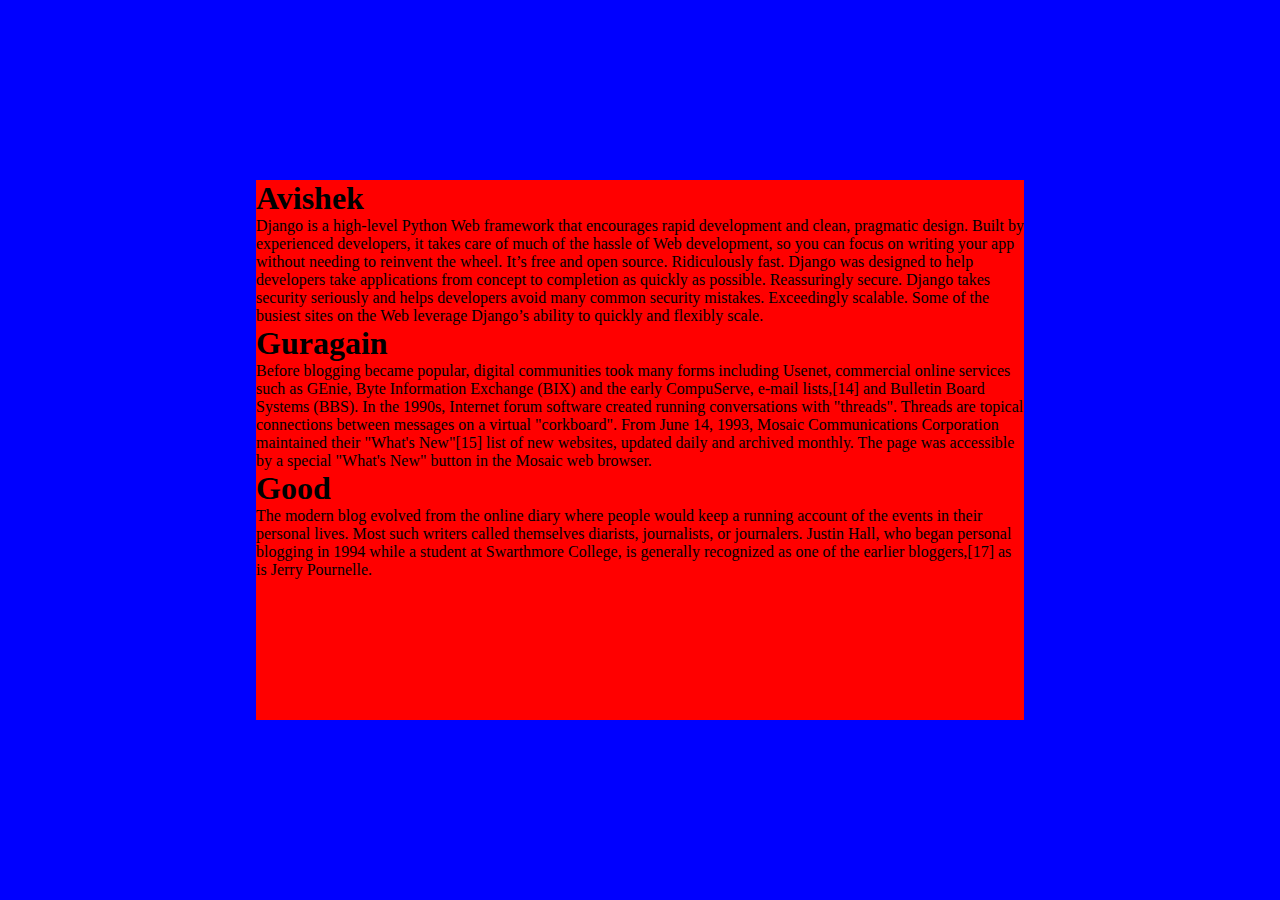
<file: index.html>
<!DOCTYPE html>
<html lang="en">
  <head>
    <meta charset="UTF-8" />
    <meta name="viewport" content="width=device-width, initial-scale=1.0" />
    <link rel="stylesheet" type="text/css" href="style.css" />
    <title>Document</title>
  </head>
  <body>
    <div class="parent_div">
      <div class="child_div">
          
        <div>
          <h1>Avishek</h1>
          <p>
            Django is a high-level Python Web framework that encourages rapid
            development and clean, pragmatic design. Built by experienced
            developers, it takes care of much of the hassle of Web development,
            so you can focus on writing your app without needing to reinvent the
            wheel. It’s free and open source. Ridiculously fast. Django was
            designed to help developers take applications from concept to
            completion as quickly as possible. Reassuringly secure. Django takes
            security seriously and helps developers avoid many common security
            mistakes. Exceedingly scalable. Some of the busiest sites on the Web
            leverage Django’s ability to quickly and flexibly scale.
          </p>
        </div>
        <div>
          <h1>Guragain</h1>
          <p>
            Before blogging became popular, digital communities took many forms
            including Usenet, commercial online services such as GEnie, Byte
            Information Exchange (BIX) and the early CompuServe, e-mail
            lists,[14] and Bulletin Board Systems (BBS). In the 1990s, Internet
            forum software created running conversations with "threads". Threads
            are topical connections between messages on a virtual "corkboard".
            From June 14, 1993, Mosaic Communications Corporation maintained
            their "What's New"[15] list of new websites, updated daily and
            archived monthly. The page was accessible by a special "What's New"
            button in the Mosaic web browser.
          </p>
        </div>
        <div>
          <h1>Good</h1>
          <p>
            The modern blog evolved from the online diary where people would
            keep a running account of the events in their personal lives. Most
            such writers called themselves diarists, journalists, or journalers.
            Justin Hall, who began personal blogging in 1994 while a student at
            Swarthmore College, is generally recognized as one of the earlier
            bloggers,[17] as is Jerry Pournelle.
          </p>
        </div>
      </div>
    </div>
  </body>
</html>
</file>
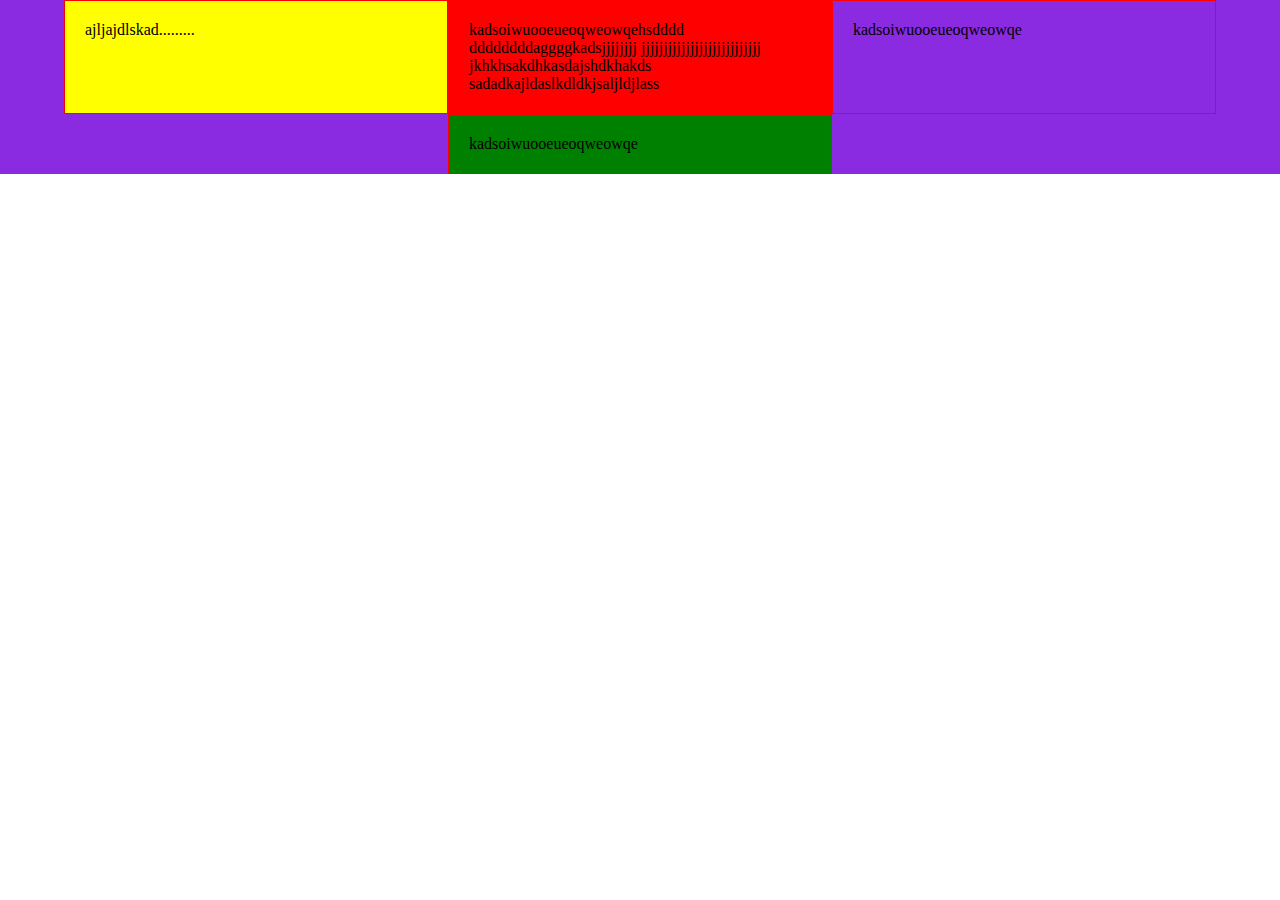
<file: flex.htm>
<!DOCTYPE html>
<html lang="en">
  <head>
    <meta charset="UTF-8" />
    <meta name="viewport" content="width=device-width, initial-scale=1.0" />
    <link rel="stylesheet" href="flex.css" />
    <title>Document</title>
  </head>
  <body>
    <section>
      <div class="Flex_1">ajljajdlskad.........</div>
      <div class="Flex_2">kadsoiwuooeueoqweowqehsdddd
          ddddddddaggggkadsjjjjjjjj
          jjjjjjjjjjjjjjjjjjjjjjjjjjj
          jkhkhsakdhkasdajshdkhakds
          sadadkajldaslkdldkjsaljldjlass</div>
      <div>kadsoiwuooeueoqweowqe</div>
      <div class="Flex_3">kadsoiwuooeueoqweowqe</div>
    </section>
  </body>
</html>
</file>
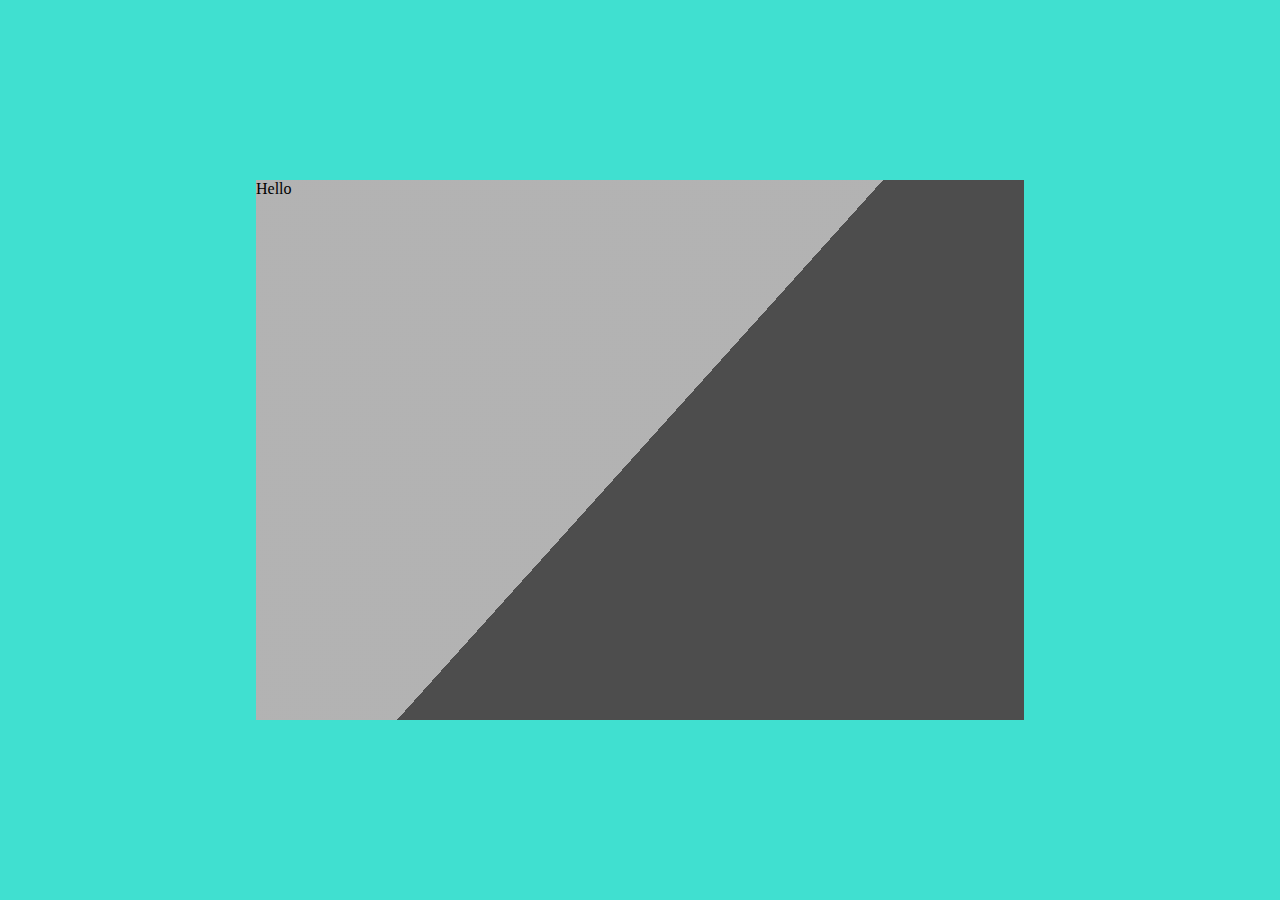
<file: Index1.html>
<!DOCTYPE html>
<html lang="en">
  <head>
    <meta charset="UTF-8" />
    <link rel="stylesheet" href="style.css" />
    <meta name="viewport" content="width=device-width, initial-scale=1.0" />
    <title>Document</title>
  </head>
  <div>
    <div class="parent_one">
      <div class="child_one">
      <p>Hello</p>
        </div>
    </div>
</div>
  </body>
</html>
</file>
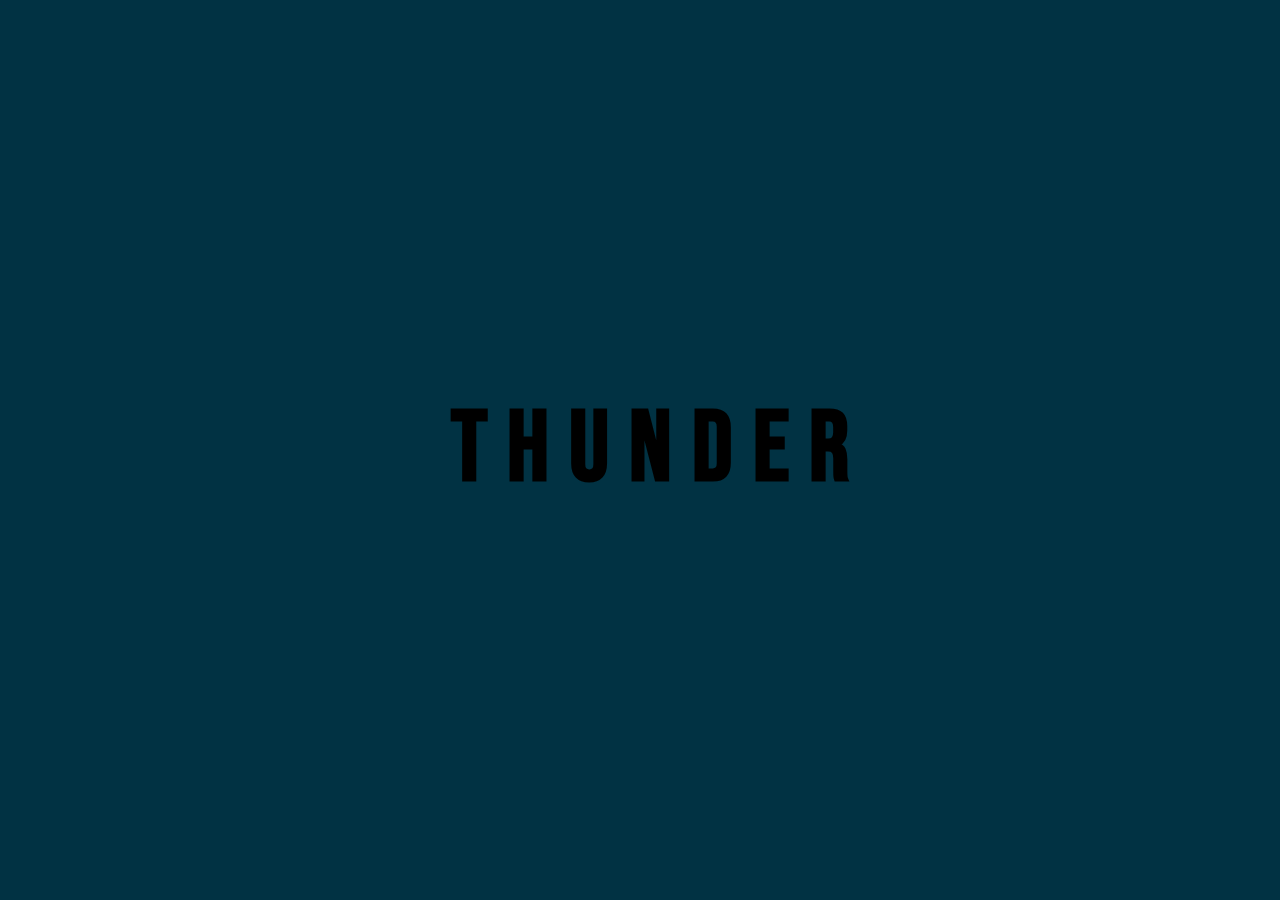
<file: lighting_effect.htm>
<!DOCTYPE html>
<html lang="en">

<head>
    <meta charset="UTF-8">
    <meta name="viewport" content="width=device-width, initial-scale=1.0">
    <link href="https://fonts.googleapis.com/css2?family=Bebas+Neue&family=Grenze+Gotisch:wght@500&display=swap" rel="stylesheet">

    <title>Document</title>
    <style>
        * {
            margin: 0;
            padding: 0;
            box-sizing: border-box;
            font-family: 'Bebas Neue', cursive;

        }

        html {
            font-size: 62.5%;
        }

        .main_div {
            width: 100vw;
            height: 100vh;
            background-color: #013243;
            display: flex;
            justify-content: center;
            align-items: center;
        }

        .lightning {
            font-size: 10rem;
            padding-left: 2rem;
            animation: light 2s linear infinite
        }

        @-webkit-keyframes light {
            0% {
                color: #576574;
                text-shadow:none;
            }

            90% {
                color: #576574;
                text-shadow:none;

            }

            100% {
                color: #f1c40f;
                text-shadow: 0 0 1rem  #d35400, 0 0 7rem  #d35400
            }
        }

        .lightning:nth-child(1) {
            animation-delay: 0s;
        }
        .lightning:nth-child(2) {
            animation-delay: 0.3s;
        }
        .lightning:nth-child(3) {
            animation-delay: 0.5s;
        }
        .lightning:nth-child(4) {
            animation-delay: 0.7s;
        }
        .lightning:nth-child(5) {
            animation-delay: 0.9s;
        }
        .lightning:nth-child(6) {
            animation-delay: 1.1s;
        }
        .lightning:nth-child(7) {
            animation-delay: 1.3s;
        }
        
    </style>
</head>

<body>
    <div class="main_div">
        <h1 class="lightning">T</h1>
        <h1 class="lightning">H</h1>
        <h1 class="lightning">U</h1>
        <h1 class="lightning">N</h1>
        <h1 class="lightning">D</h1>
        <h1 class="lightning">E</h1>
        <h1 class="lightning">R</h1>
    </div>

</body>

</html>
</file>
<file: style.css>
* {
  margin: 0;
  padding: 0;
  box-sizing: border-box;
}

.parent_div {
  width: 100vw;
  height: 100vh;
  background: blue;
  display: grid;
  place-items: center;
}

.child_div {
  width: 60vw;
  height: 60vh;
  background: red;
  overflow: scroll;
}

/* css::selection selector *imp */
::selection {
  background: blue;
  color: yellow;
}

h1::selection {
  background: turquoise;
  color: green;
}

/* CSS Linear Gradient & Image Overlay in CSS */

.parent_one {
  width: 100vw;
  height: 100vh;
  box-sizing: border-box;
  display: grid;
  place-items: center;
  background: turquoise;
}

.child_one {
  width: 60vw;
  height: 60vh;
  background: gray;
  background-image: linear-gradient(312deg,rgba(0, 0, 0,0.4) 
  50%,rgba(255,255,255,0.4) 50%)
   ,url(https://image.shutterstock.com/image-photo/beautiful-pink-cosmic-nebula-deep-600w-1676429848.jpg);
  background-size: 100% 100%;

}
</file>
<file: flex.css>
*{
    margin:0;
    padding:0;
    box-sizing: border-box;
}

section {
    width:100%;
    display: flex;
    flex-wrap: wrap;
    justify-content: center;
    background: blueviolet;
}
section div{
    width:30%;
    padding:20px;
    border: 1px solid red;
    
    
}
.Flex_1{
    background:yellow;
}
.Flex_2{
    background:red;
}
.Flex_3{
    background: green;
}
</file>
